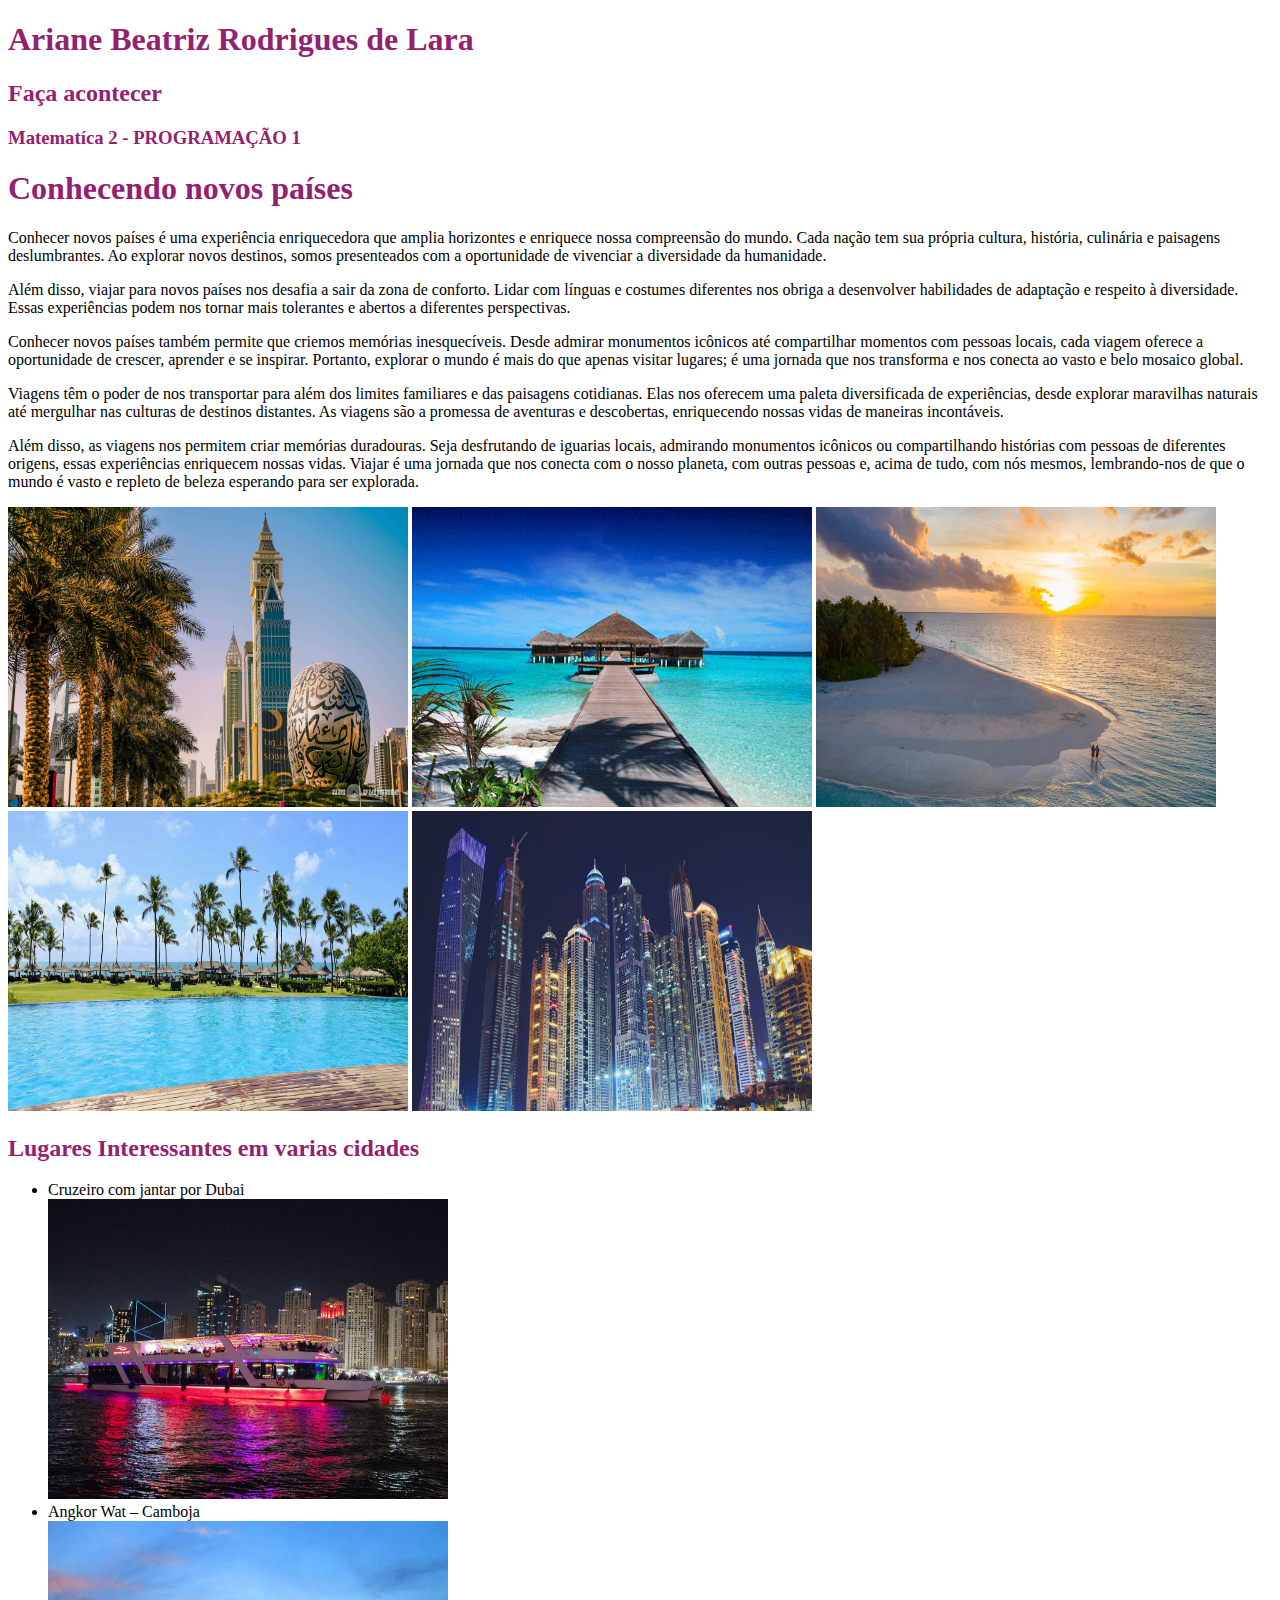
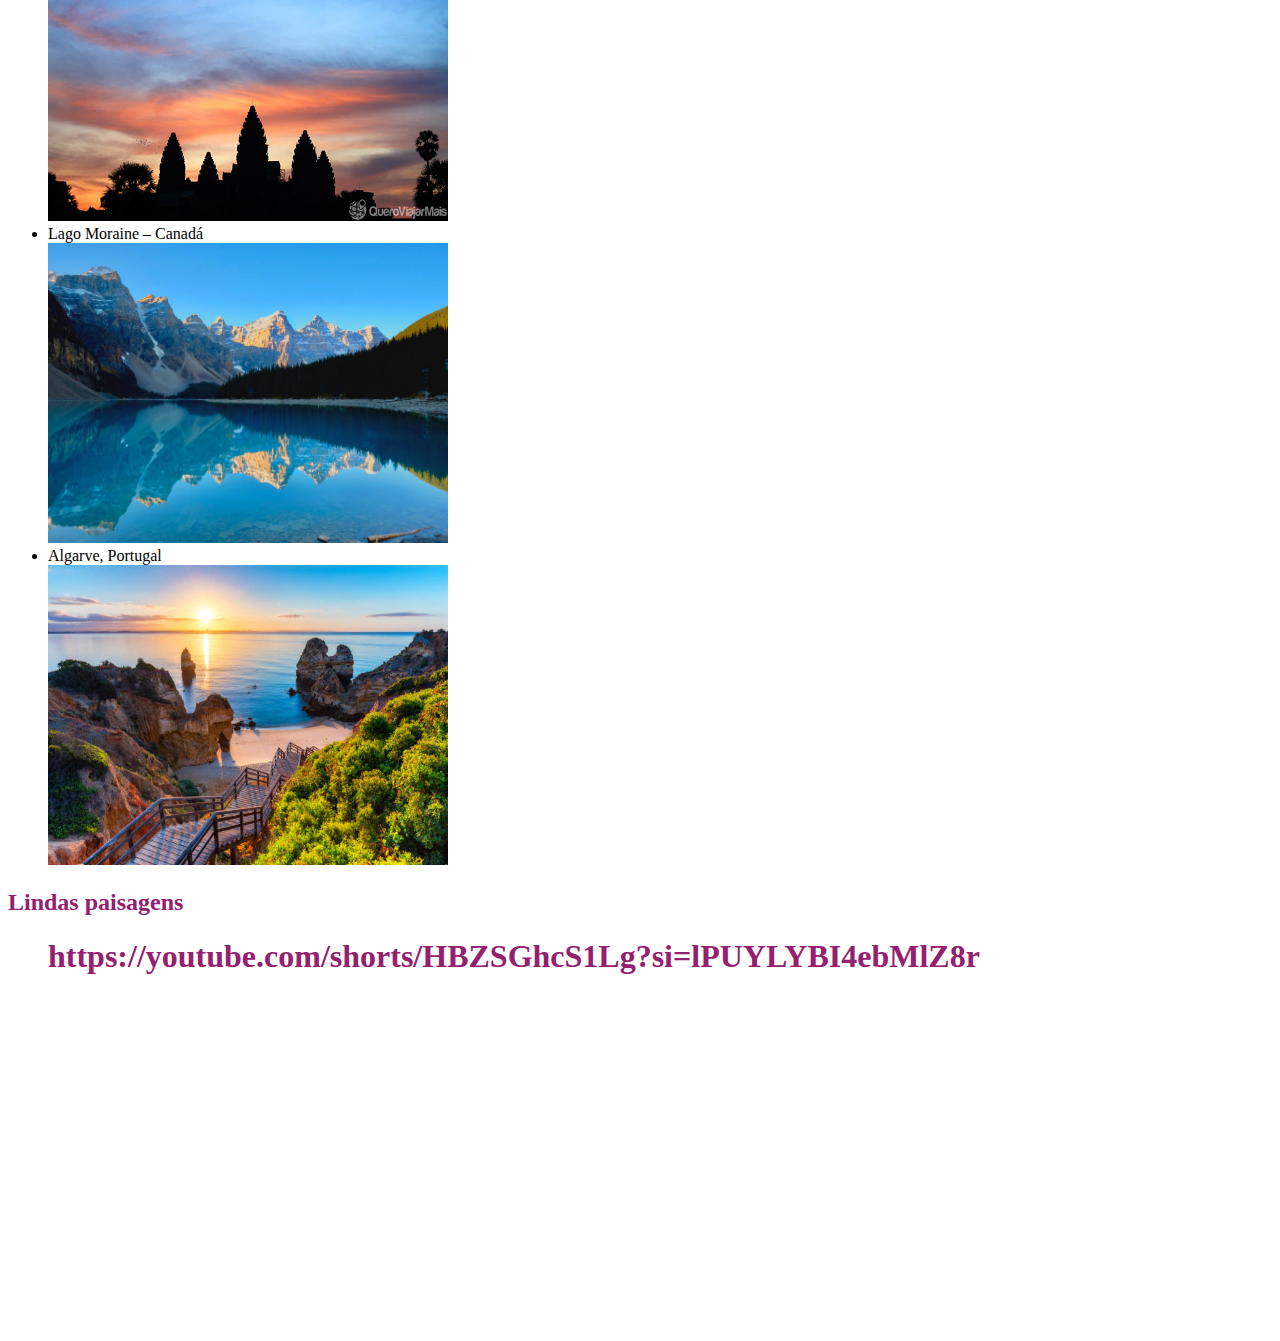
<file: index.html>
<!DOCTYPE html>
<html lang="pt_br">
<head>
    <meta charset="UTF-8">
    <meta name="viewport" content="width=device-width, initial-scale=1.0">
    <title>Revisao Ariane</title>
    <link rel="stylesheet" href="style.css">
</head>
<body>
    <h1> Ariane Beatriz Rodrigues de Lara </h1>
    <h2> Faça acontecer </h2>
    <h3>Matematíca 2 - PROGRAMAÇÃO 1 </h3>

    <h1> Conhecendo novos países </h1>

    <p>
        Conhecer novos países é uma experiência enriquecedora que amplia horizontes e enriquece nossa compreensão do mundo.
        Cada nação tem sua própria cultura, história, culinária e paisagens deslumbrantes. 
        Ao explorar novos destinos, somos presenteados com a oportunidade de vivenciar a diversidade da humanidade.
    </p> 

    <p>
        Além disso, viajar para novos países nos desafia a sair da zona de conforto. 
        Lidar com línguas e costumes diferentes nos obriga a desenvolver habilidades de adaptação e respeito à diversidade. 
        Essas experiências podem nos tornar mais tolerantes e abertos a diferentes perspectivas.
    </p>

    <p>
        Conhecer novos países também permite que criemos memórias inesquecíveis. 
        Desde admirar monumentos icônicos até compartilhar momentos com pessoas locais, cada viagem oferece a oportunidade de crescer, aprender e se inspirar. 
        Portanto, explorar o mundo é mais do que apenas visitar lugares; é uma jornada que nos transforma e nos conecta ao vasto e belo mosaico global.
    </p>

    <p>
        Viagens têm o poder de nos transportar para além dos limites familiares e das paisagens cotidianas. 
        Elas nos oferecem uma paleta diversificada de experiências, desde explorar maravilhas naturais até mergulhar nas culturas de destinos distantes. 
        As viagens são a promessa de aventuras e descobertas, enriquecendo nossas vidas de maneiras incontáveis.
    </p>

    <p>
        Além disso, as viagens nos permitem criar memórias duradouras. 
        Seja desfrutando de iguarias locais, admirando monumentos icônicos ou compartilhando histórias com pessoas de diferentes origens, 
        essas experiências enriquecem nossas vidas. Viajar é uma jornada que nos conecta com o nosso planeta, com outras pessoas e, acima de tudo, 
        com nós mesmos, lembrando-nos de que o mundo é vasto e repleto de beleza esperando para ser explorada.
    </p>

    <img src="roteiro.jpeg" alt="">
    <img src="img2.png" alt="">
    <img src="img3.webp" alt="">
    <img src="img4.jpeg" alt="">
    <img src="img5.jpg" alt="">

    <h2> Lugares Interessantes em varias cidades </h2>

    <ul>

    <li> Cruzeiro com jantar por Dubai </li>
    <img src="cruzeiro.avif" alt="">
    <li> Angkor Wat – Camboja </li>
    <img src="img6.jpg" alt="">
    <li>  Lago Moraine – Canadá </li>
    <img src="img7.webp" alt="">
    <li> Algarve, Portugal </li>
    <img src="img8.jpg" alt="">

</ul>

   <h2> Lindas paisagens </h2>

   <ul>

  <h1> https://youtube.com/shorts/HBZSGhcS1Lg?si=lPUYLYBI4ebMlZ8r </h1>

  <h1> <iframe width="560" height="315" src="https://www.youtube.com/embed/faRSX95Akbs?si=eGov8nhG4I4_HS7G" title="YouTube video player"
     frameborder="0" allow="accelerometer; autoplay; clipboard-write; encrypted-media; gyroscope; picture-in-picture; web-share" 
     allowfullscreen></iframe> </h1>    
    
   </ul>

</body>
</html>
</file>
<file: style.css>
h1{
    color:#942070 ;
}

h3{
   color: #942070;
}

img{
    width: 400px;
    height: 300px;
}


h2{
 color:#942070;

img{
    border: solid 2px   ;
}

h2{
    color: #b668a0; 
}

p{
    font-family: system-ui, -apple-system, BlinkMacSystemFont, 'Segoe UI', Roboto, Oxygen, Ubuntu, Cantarell, 'Open Sans', 'Helvetica Neue', sans-serif;
    color: #b668a0;
}
</file>
